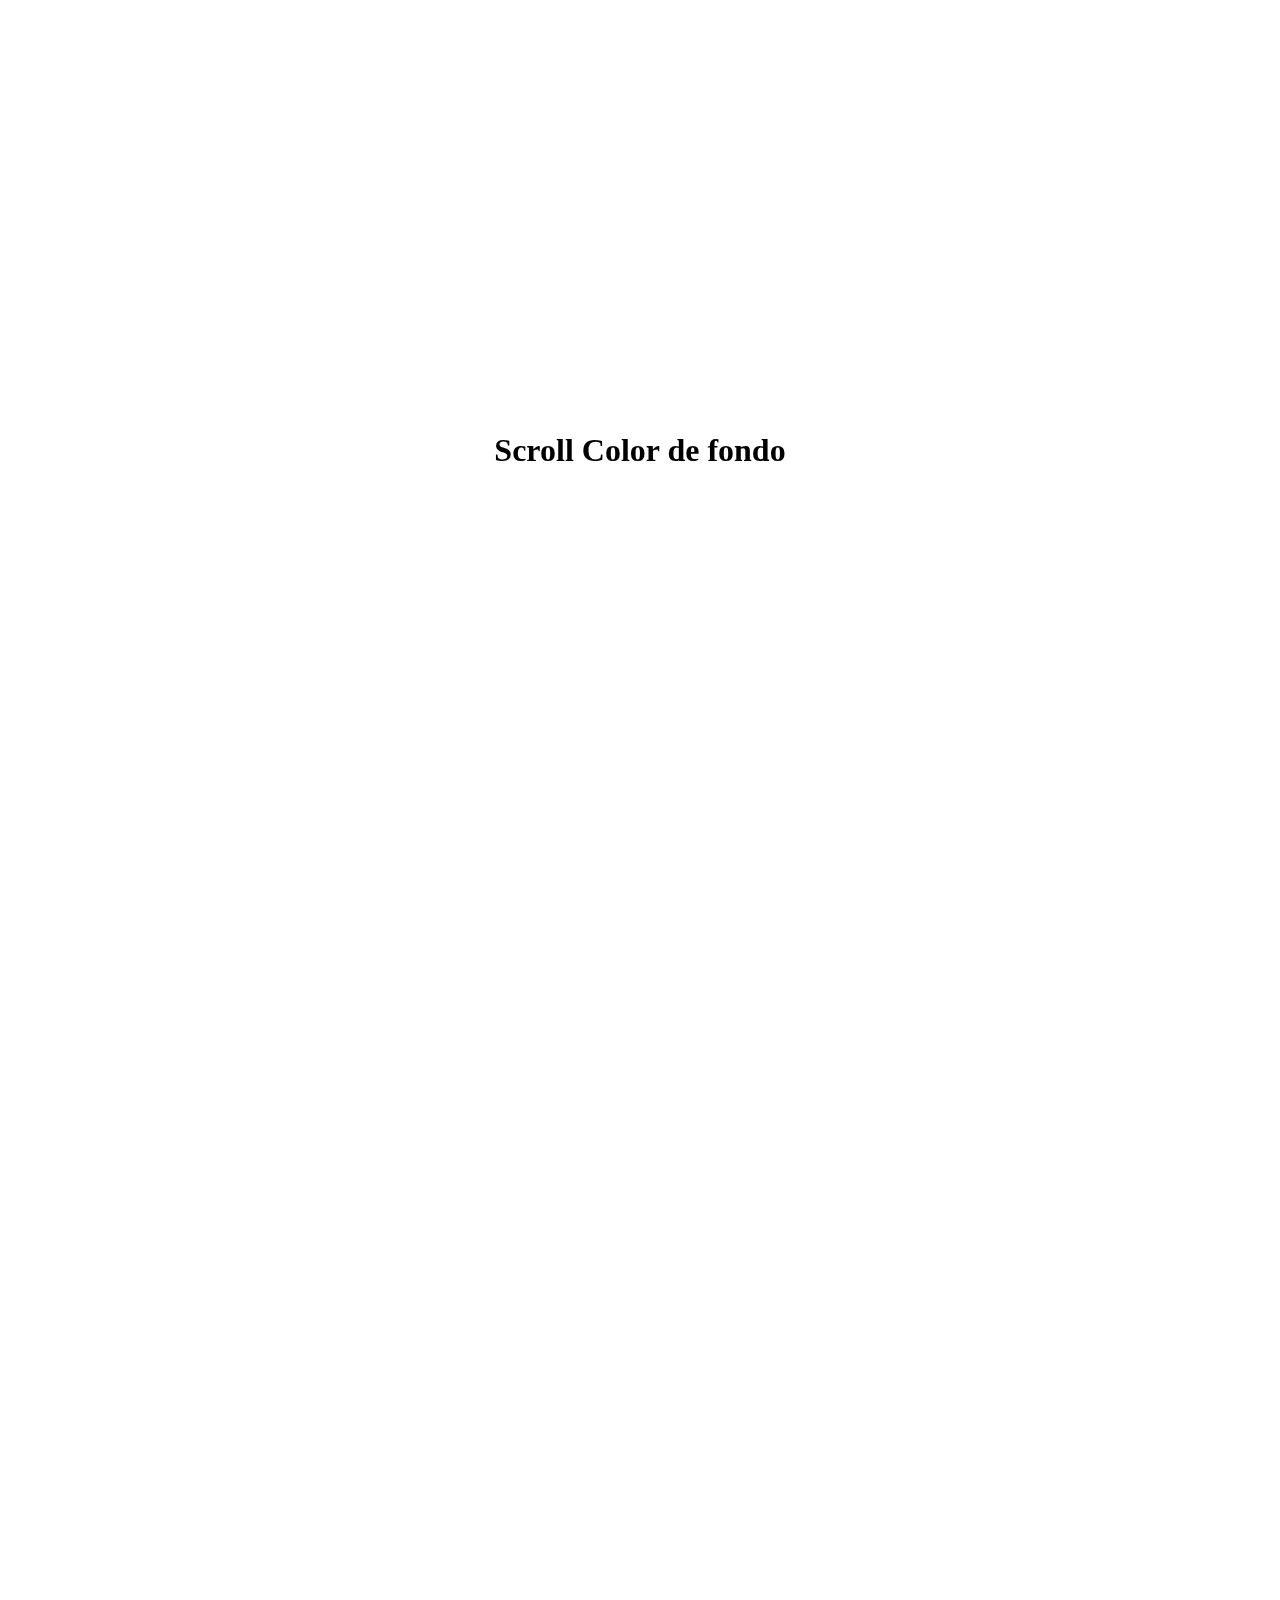
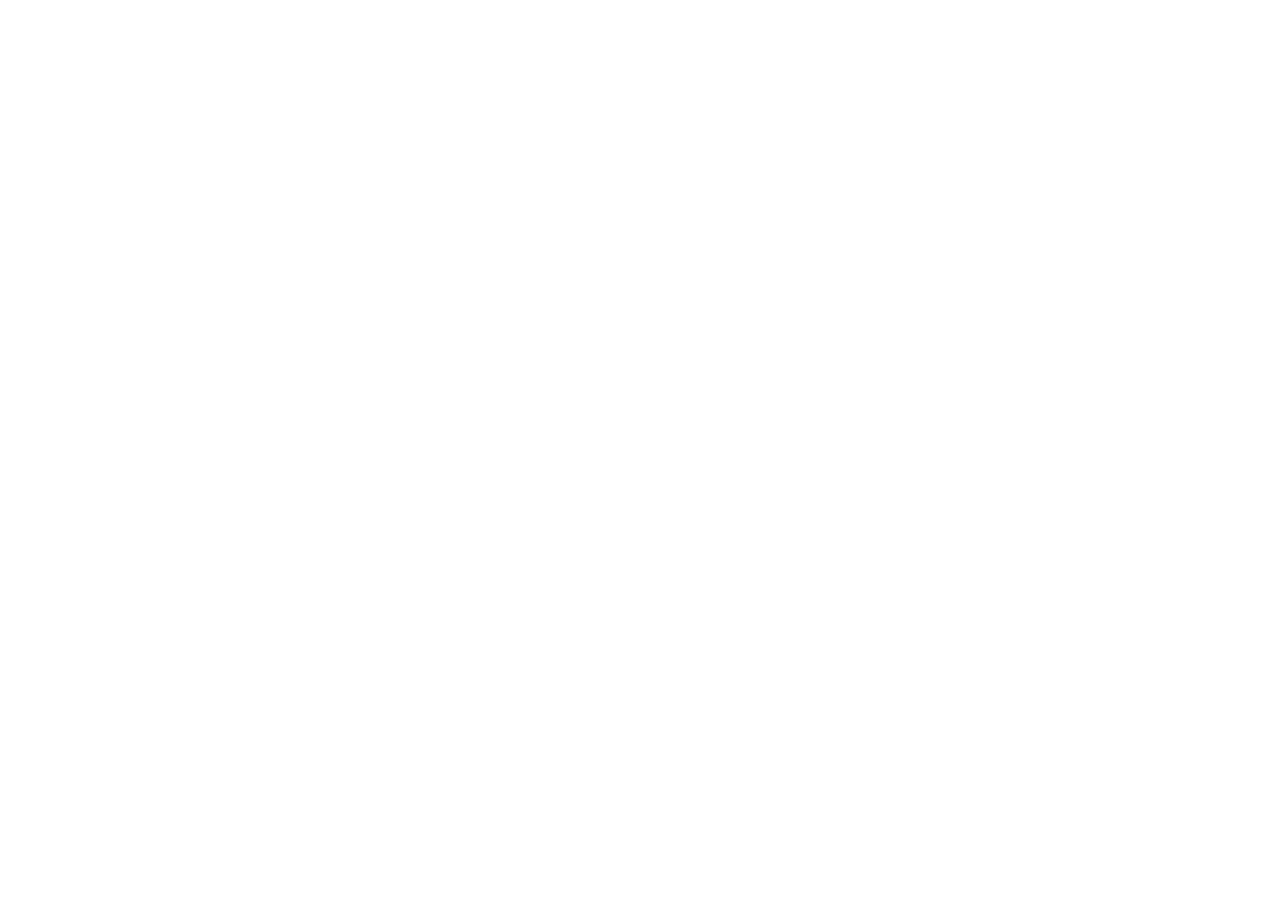
<file: ejercicio8/index.html>
<!DOCTYPE html>
<html lang="en">

<head>
    <meta charset="UTF-8">
    <meta name="viewport" content="width=device-width, initial-scale=1.0">
    <link rel="stylesheet" href="estilos.css">
    <title>Document</title>
</head>

<body>
    <!-- scroll
Crear un documento html con un body de 2000px de alto. Cuando se scrollea el body, cambiar el color de fondo cada 500px,
por ejemplo:

Scroll Color de fondo
0px - 500px red
501px - 1000px green
1001px - 1500px blue
1501px - 2000px orange -->
    <h1>Scroll Color de fondo</h1>
    <script src="main.js"></script>
</body>

</html>
</file>
<file: ejercicio8/estilos.css>
* {
  margin: 0;
  padding: 0;
  box-sizing: border-box;
}

body {
  height: 2500px;
  transition-duration: 500ms;
  display: flex;
  justify-content: center;
  align-items: center;
}
h1 {
  position: fixed;
  top: 50%;
  left: 50%;
  transform: translate(-50%, -50%);
}
</file>
